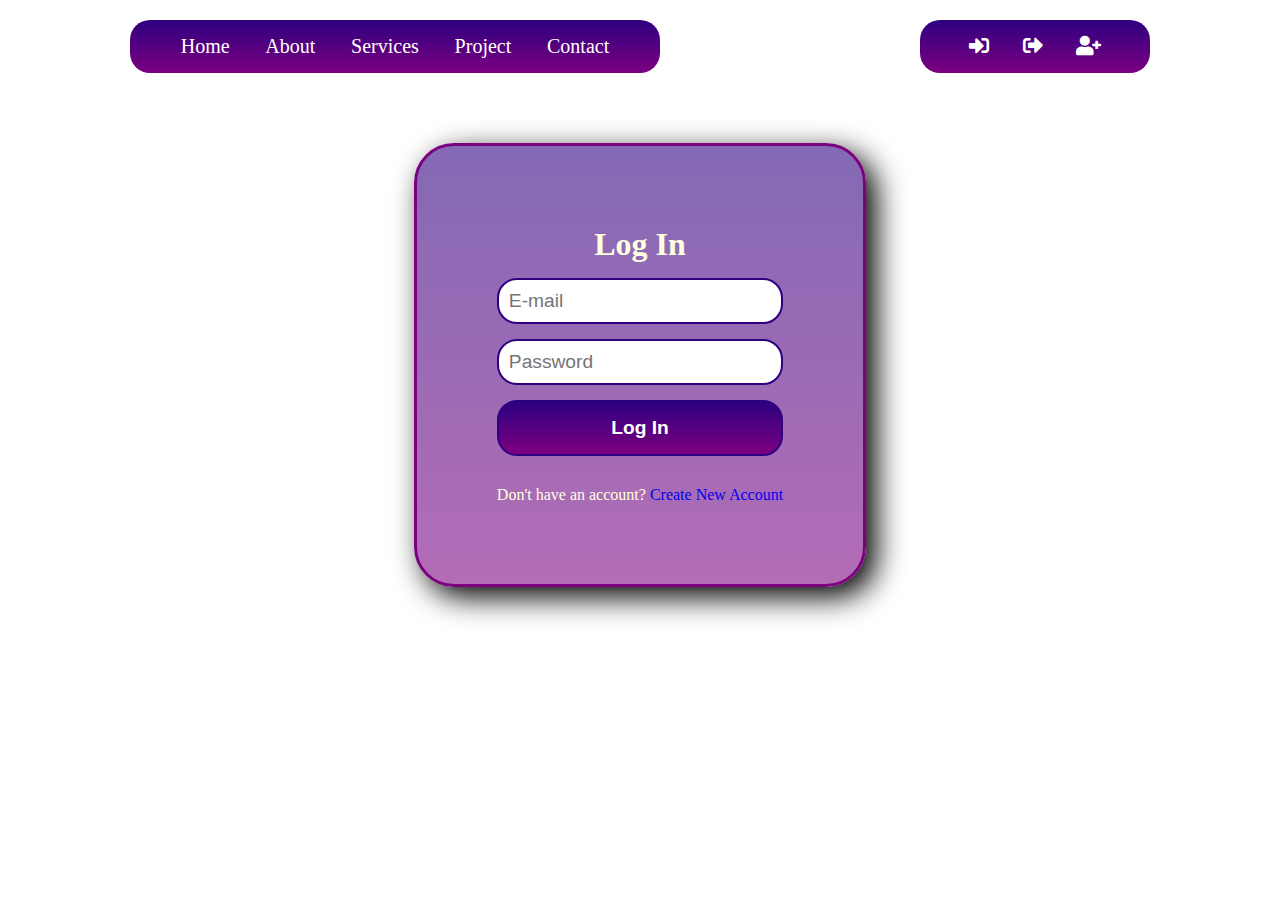
<file: index.html>
<!DOCTYPE html>
<html lang="en">

<head>
    <meta charset="UTF-8">
    <meta http-equiv="X-UA-Compatible" content="IE=edge">
    <meta name="viewport" content="width=device-width, initial-scale=1.0">
    <link rel="stylesheet" href="css/fontawesome-all.min.css">
    <link rel="stylesheet" href="css/style.css">
    <title>Document</title>
</head>

<body>
    <header>
        <nav>
            <span id="menu">
                <a href="#">Home</a>
                <a href="#">About</a>
                <a href="#">Services</a>
                <a href="#">Project</a>
                <a href="#">Contact</a>
            </span>
            <span>
                <a href="#" title="Log In"><i class="fas fa-sign-in-alt"></i></a>
                <a href="#" title="Log Out"><i class="fas fa-sign-out-alt"></i></a>
                <a href="register.html" title="Create Account"><i class="fas fa-user-plus"></i></a>
            </span>
        </nav>
    </header>

    <section class="login-container">
        <form action="" class="login-form">
            <h1>Log In</h1>
            <input type="email" name="email" id="" placeholder="E-mail">
            <input type="password" name="password" id="" placeholder="Password">
            <button type="submit">Log In</button>
            <p style="padding-top: 30px;">Don't have an account? <a href="register.html">Create New Account</a></p>
        </form>
    </section>
</body>

</html>
</file>
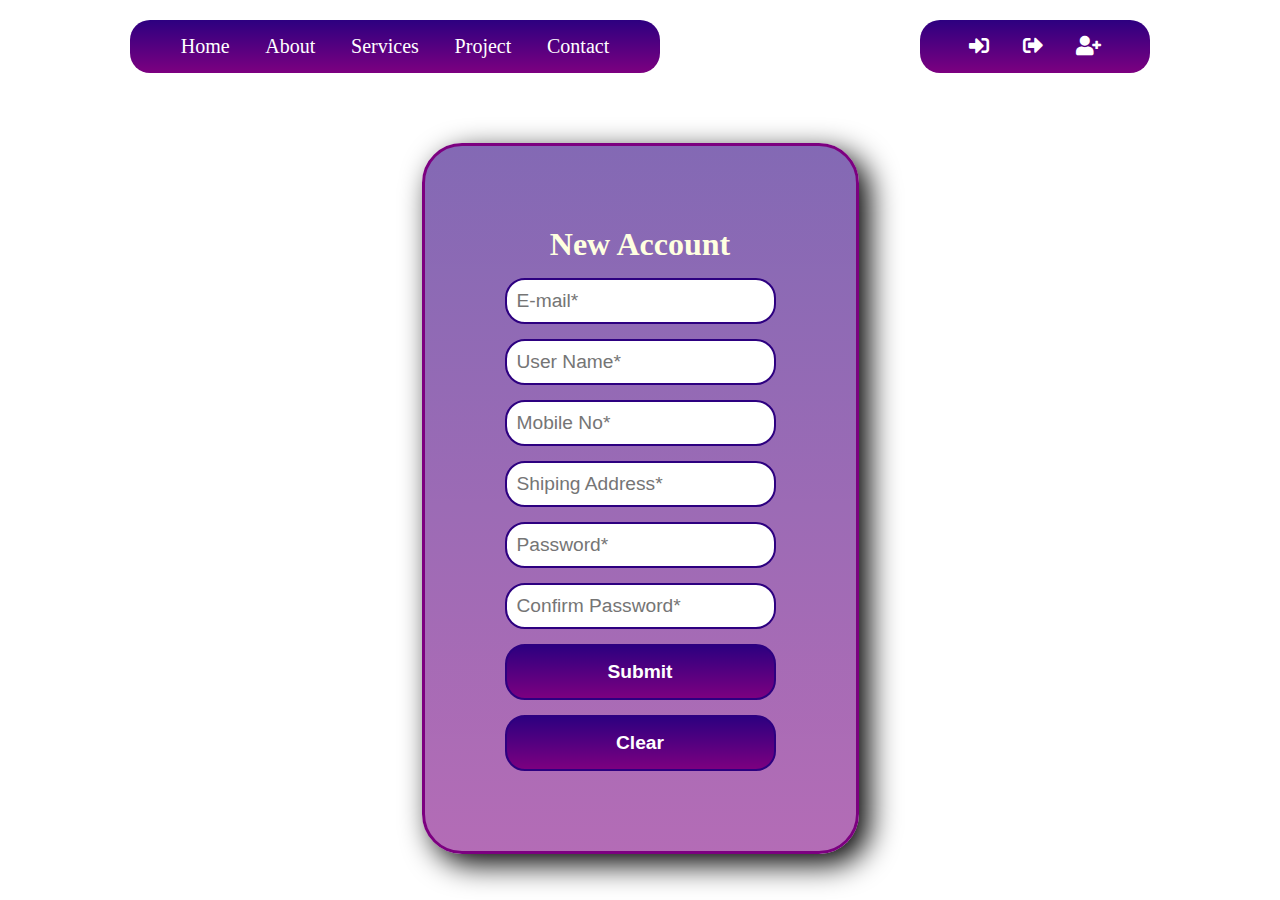
<file: register.html>
<!DOCTYPE html>
<html lang="en">

<head>
    <meta charset="UTF-8">
    <meta http-equiv="X-UA-Compatible" content="IE=edge">
    <meta name="viewport" content="width=device-width, initial-scale=1.0">
    <link rel="stylesheet" href="css/fontawesome-all.min.css">
    <link rel="stylesheet" href="css/style.css">
    <title>Document</title>
</head>

<body>
    <header>
        <nav>
            <span id="menu">
                <a href="#">Home</a>
                <a href="#">About</a>
                <a href="#">Services</a>
                <a href="#">Project</a>
                <a href="#">Contact</a>
            </span>
            <span>
                <a href="#" title="Log In"><i class="fas fa-sign-in-alt"></i></a>
                <a href="#" title="Log Out"><i class="fas fa-sign-out-alt"></i></a>
                <a href="register.html" title="Create Account"><i class="fas fa-user-plus"></i></a>
            </span>
        </nav>
    </header>

    <section class="login-container">
        <form action="" class="login-form">
            <h1>New Account</h1>
            <input type="email" name="email" id="" placeholder="E-mail*" required>
            <input type="text" name="name" id="" placeholder="User Name*" required>
            <input type="tel" name="cell" id="" placeholder="Mobile No*" required>
            <input type="text" name="address" id="" placeholder="Shiping Address*" required>
            <input type="password" name="password" id="" placeholder="Password*" required>
            <input type="password" name="password" id="" placeholder="Confirm Password*" required>
            <button type="submit">Submit</button>
            <button type="reset">Clear</button>
        </form>
    </section>
</body>
</file>
<file: css/style.css>
* {
    margin: 0;
    padding: 0;
    outline: 0;
}

ul,li {
    list-style-type: none;
}

a {
    text-decoration: none;
}

image {
    vertical-align: middle;
}

nav{
    display: flex;
    justify-content: space-around;
}

span {
    margin: 20px 0px;
    padding: 15px;
    background-image: linear-gradient(#2d0080, #7c0080);
    border-radius: 20px;
    display: flex;
    justify-content: space-evenly;
    width: 200px;
}

#menu {
    width: 500px;
}

span a {
    font-size: 20px;
    color: #ffffff;
    font-weight: 500;
    flex-wrap: wrap;
}

span a:hover {
    color: #7ce98e;
}

.login-container {
    display: flex;
    justify-content: center;
    margin-top: 50px;
}

.login-form {
    display: flex;
    flex-direction: column;
    text-align: center;
    color: lightyellow;
    border: 3px solid #7c0080;
    padding: 80px;
    border-radius: 40px;
    background-image: linear-gradient(#2d008096, #7c008093);
    box-shadow: 10px 10px 30px #000000;
}

.login-form input, button {
    font-size: 1.2em;
    margin-top: 15px;
    border: 2px solid #2d0080;
    border-radius: 20px;
    padding: 10px;
}

.login-form button {
    padding: 15px;
    background-image: linear-gradient(#2d0080, #7c0080);
    color: #ffffff;
    font-weight: 700;
}

@media (max-width: 760px) {
    nav {
        flex-wrap: wrap;
    }
    .login-form {
        border: 0;
        padding: 60px 10px;
    }
}
</file>
